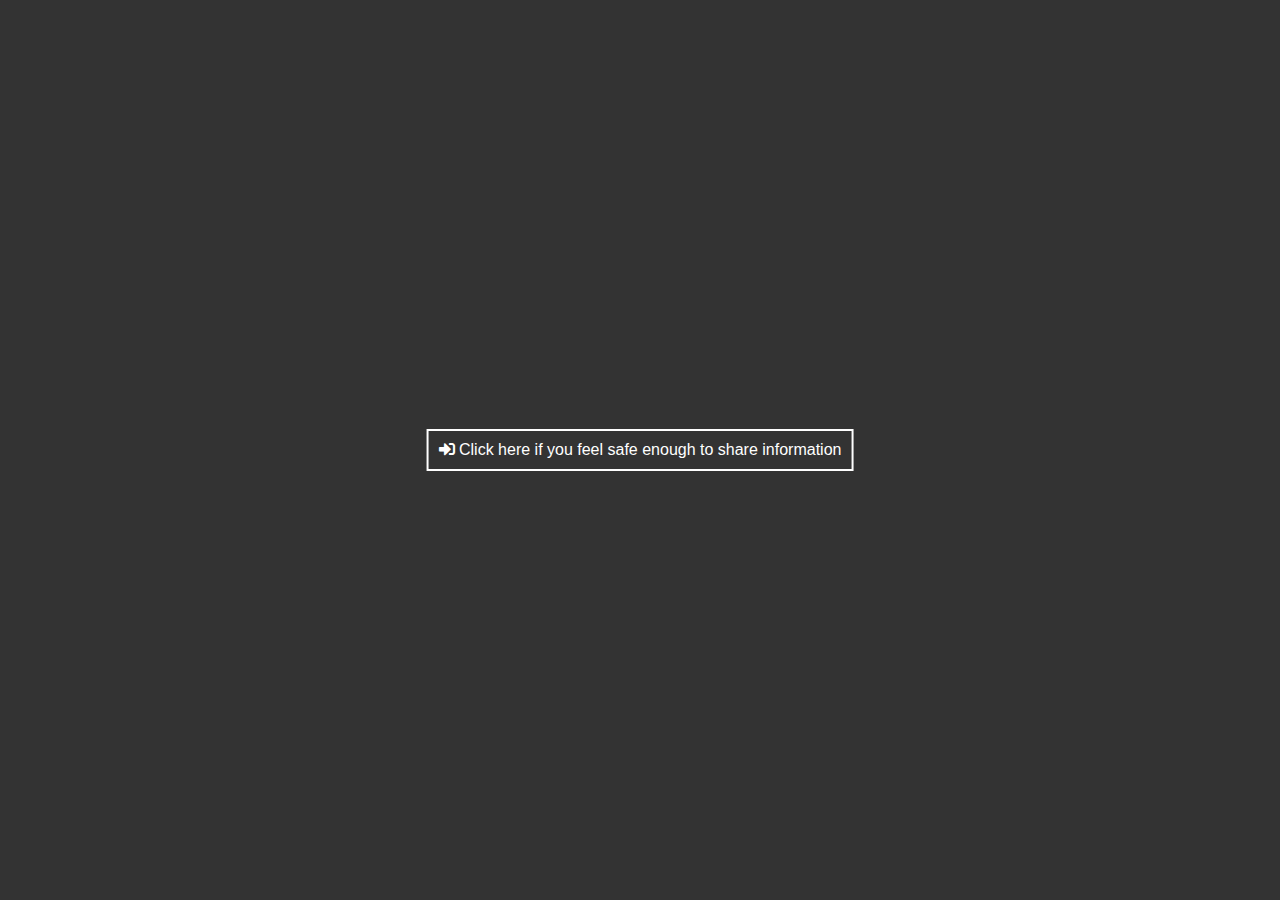
<file: Hackathon/contact.html>
<!DOCTYPE html>
<html lang="en">

<head>
    <link rel="icon"
        href="https://www.mallmaverick.com/system/stores/store_fronts/000/045/861/original/Survival_Circle_Logo.png?1548277443">
    <meta charset="UTF-8">
    <meta name="viewport" content="width=device-width, initial-scale=1.0">
    <meta http-equiv="X-UA-Compatible" content="ie=edge">
    <link rel="stylesheet" href="css/style.css">
    <script src="https://ajax.googleapis.com/ajax/libs/jquery/3.4.1/jquery.min.js"></script>
    <link rel="stylesheet" href="https://use.fontawesome.com/releases/v5.3.1/css/all.css">
    <title>Contact</title>
</head>

<body class="contact">
    <div class="show-inscri-btn"><i class="fas fa-sign-in-alt"></i> Click here if you feel safe enough to share
        information</div>
    <div class="login-box">
        <div class="hide-inscri-btn"><i class="fas fa-times"></i></div>
        <img src="res/apo1.jpg" class="photo">
        <form class="login-form" action="index.html" method="POST">
            <h1>Welcome</h1>
            <input class="txtb" type="text" name="" placeholder="Username">
            <input class="txtb" type="email" name="" placeholder="E-mail">
            <input class="txtb" type="number" name="" placeholder="Phone Number">
            <input class="txtb" type="password" name="" placeholder="Password">
            <input class="inscri-btn" type="submit" name="" value="Sign Up">
        </form>
    </div>

    <script type="text/javascript">
        $(".show-inscri-btn").on("click", function () {
            $(".login-box").toggleClass("showed");
        });

        $(".hide-inscri-btn").on("click", function () {
            $(".login-box").toggleClass("showed");
        });


    </script>

</body>

</html>
</file>
<file: Hackathon/css/style.css>
*{
    font-family: "montserrat", sans-serif;
}

body {
    margin: 0%;
    padding: 0%;

}

/* page contact */

.contact {
    background: #333;
}

.login-box {
    position: absolute;
    top: 0;
    left: -100%;
    width: 100%;
    height: 100vh;
    background-image: linear-gradient(45deg, #89968d,#31354c);
    transition: 0.4s;
}

.login-form {
    position: absolute;
    top: 50%;
    left: 50%;
    transform: translate(-50%, -50%);
    color: white;
    text-align: center;
}

.login-form h1{
    font-weight: 400;
    margin-top: 0%;
}

.txtb {
    display: block;
    box-sizing: border-box;
    width: 240px;
    background: #312f2f20;
    border: 1px solid white;
    padding: 10px 20px;
    color: white;
    outline: none;
    margin: 10px 0;
    border-radius: 6px;
    text-align: center;
}

.inscri-btn {
    width: 240px;
    background: #2c3e50;
    border: 0;
    color: white;
    padding: 10px;
    border-radius: 6px;
    cursor: pointer;
}

.hide-inscri-btn {
    color: #000;
    position: absolute;
    top: 40px;
    right: 40px;
    cursor: pointer;
    font-size: 24px;
    opacity: .7;
}

.show-inscri-btn{
    position: absolute;
    top: 50%;
    left: 50%;
    transform: translate(-50%, -50%);
    color: white;
    border: 2px solid;
    padding: 10px;
    cursor: pointer;
}

.showed {
    left: 0;
}

.photo {
    left: -100%;
    width: 100%;
    height: 100%;
}

/* page home */

.header {
    height: 100px;
    background: #2c3e50;
    padding: 0 20px;
    color: #fff;
}

.logo {
    line-height: 100px;
    float: left;
    text-transform: uppercase;
}

.menu {
    float: right;
    line-height: 100px;
}

 .menua {
    color: #fff;
    text-transform: uppercase;
    text-decoration: none;
    padding: 0 10px;
}

.show-menu-btn, .hide-menu-btn {
    transition: 0.4s;
}

.prodbody {
    background-image: linear-gradient(45deg, #89968d,#31354c);
}

.prod {
    color: #fff;
    text-transform: uppercase;
    text-decoration: none;
    padding: 0 10px;
    font-family: 'Courier New', Courier, monospace;
    font-size: 40px;
    font-weight: bold;
    text-shadow: 2px 2px rgba(65, 7, 7, 0.452); 
    
}

/* nav bar */

.navbar{
    display:flex;
    justify-content: space-between;
    margin-right: 40px;
    margin-left:40px;
    margin-top: 20px;
 }


 .words{
 padding-right: 20px;
 padding-left: 20px;
 font-family: 'Courier New', Courier, monospace;
 color: white;
 font-size: 30px;
 font-weight: bold;
 text-decoration: none;
 text-shadow: 2px 3px #444343;
 cursor: pointer;
 }
 
 .words:hover{
    text-shadow: 3px 4px #020202;
 
 }
 .img1{
  height: 110px;
  width: 120px;
 }
 .wordBys{
    background-color: #000000be;
    border-radius: 20px;
    color: rgba(249, 252, 255, 0.685);
    height:50px;
    text-align: center;
    box-shadow: 3px 3px rgb(0, 0, 0);
    display:none;
 }
</file>
